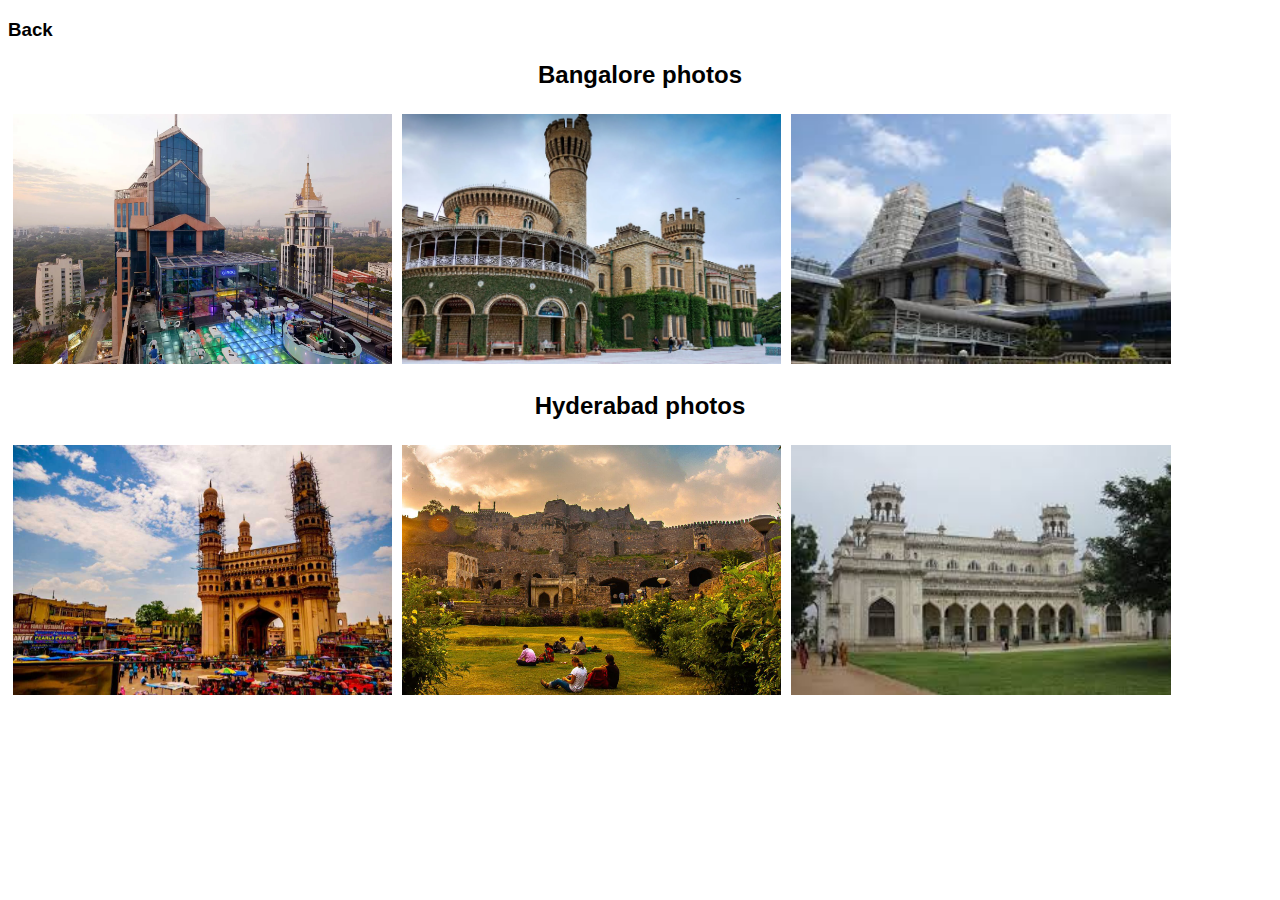
<file: Travel website/photos.html>
<!DOCTYPE html>
<html lang="en">
<head>
  <meta charset="UTF-8">
  <meta http-equiv="X-UA-Compatible" content="IE=edge">
  <meta name="viewport" content="width=device-width, initial-scale=1.0">
  <title>Document</title>
  <link rel="stylesheet" href="places.css">
</head>
<body>
  <h3><a href="index.html" style="text-decoration: none; color: black; font-family: sans-serif;">Back</a></h3>
  <h2 style="text-align: center; font-family: sans-serif;">Bangalore photos</h2>
  <div class="row">
    <div class="column">
      <img src="bang-1.webp" alt="Snow" style="width:100%" height="250px">
    </div>
    <div class="column">
      <img src="bang-2.webp" alt="Forest" style="width:100%" height="250px">
    </div>
    <div class="column">
      <img src="bang-3.jfif" alt="Mountains" style="width:100%" height="250px">
    </div>
  </div>

  <h2 style="text-align: center; font-family: sans-serif;">Hyderabad photos</h2>
  <div class="row">
    <div class="column">
      <img src="hyd-1.jpg" alt="Snow" style="width:100%" height="250px">
    </div>
    <div class="column">
      <img src="hyd-2.jpg" alt="Forest" style="width:100%" height="250px">
    </div>
    <div class="column">
      <img src="hyd-3.jfif" alt="Mountains" style="width:100%" height="250px">
    </div>
  </div>
</body>
</html>
</file>
<file: Travel website/places.css>
/* Three image containers (use 25% for four, and 50% for two, etc) */
.column {
    float: left;
    width: 30%;
    padding: 5px;
  }
  
  /* Clear floats after image containers */
  .row::after {
    content: "";
    clear: both;
    display: table;
  }
</file>
